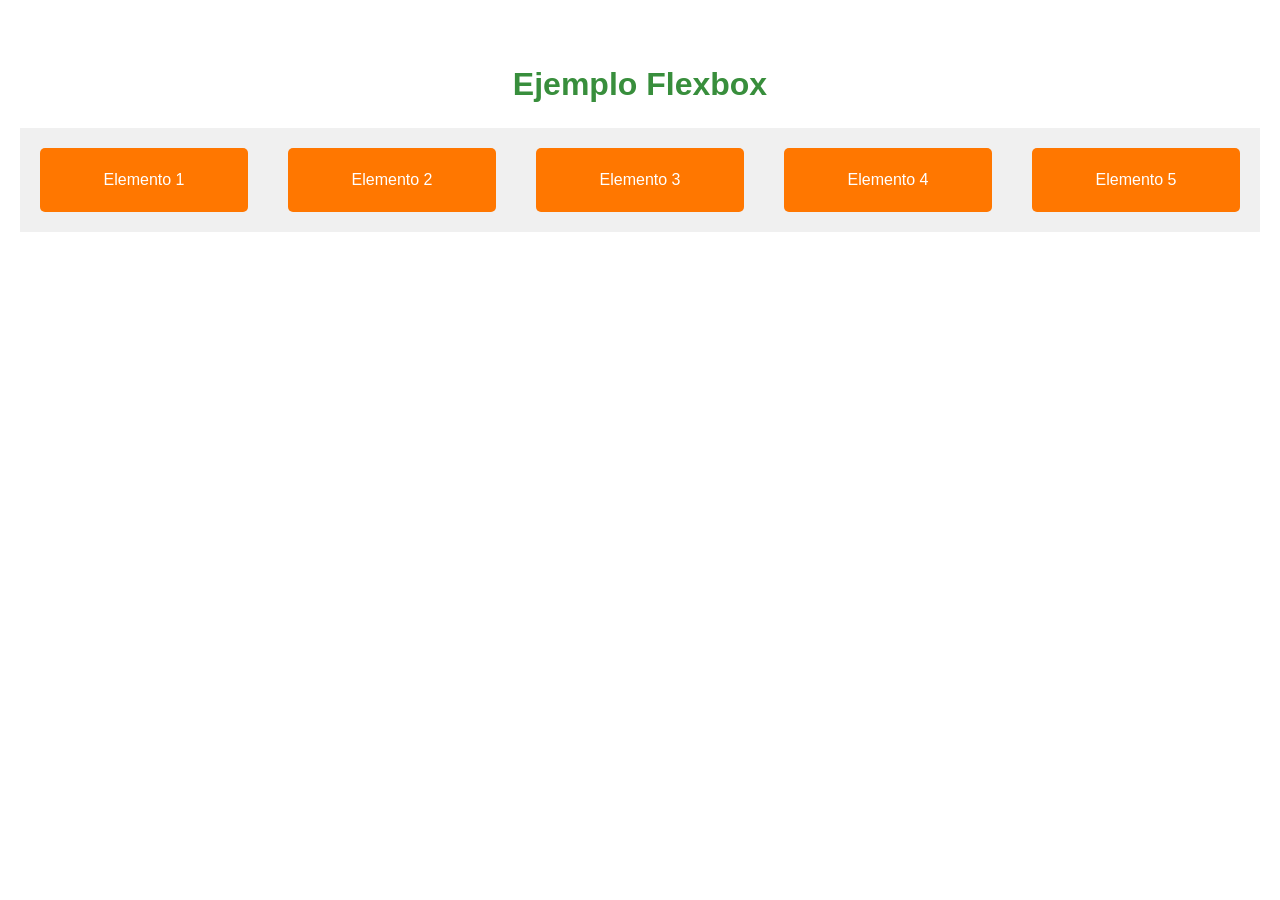
<file: flex.html>
<!DOCTYPE html>
<html lang="es">
<head>
    <meta charset="UTF-8">
    <title>Flex</title>
    <link rel="stylesheet" href="assets/css/style.css">
</head>
<body>
    <header>
        <h1>Ejemplo Flexbox</h1>
    </header>
    <main>
        <section class="flex-container">
            <div class="flex-item">Elemento 1</div>
            <div class="flex-item">Elemento 2</div>
            <div class="flex-item">Elemento 3</div>
            <div class="flex-item">Elemento 4</div>
            <div class="flex-item">Elemento 5</div>
        </section>
    </main>
</body>
</html>
</file>
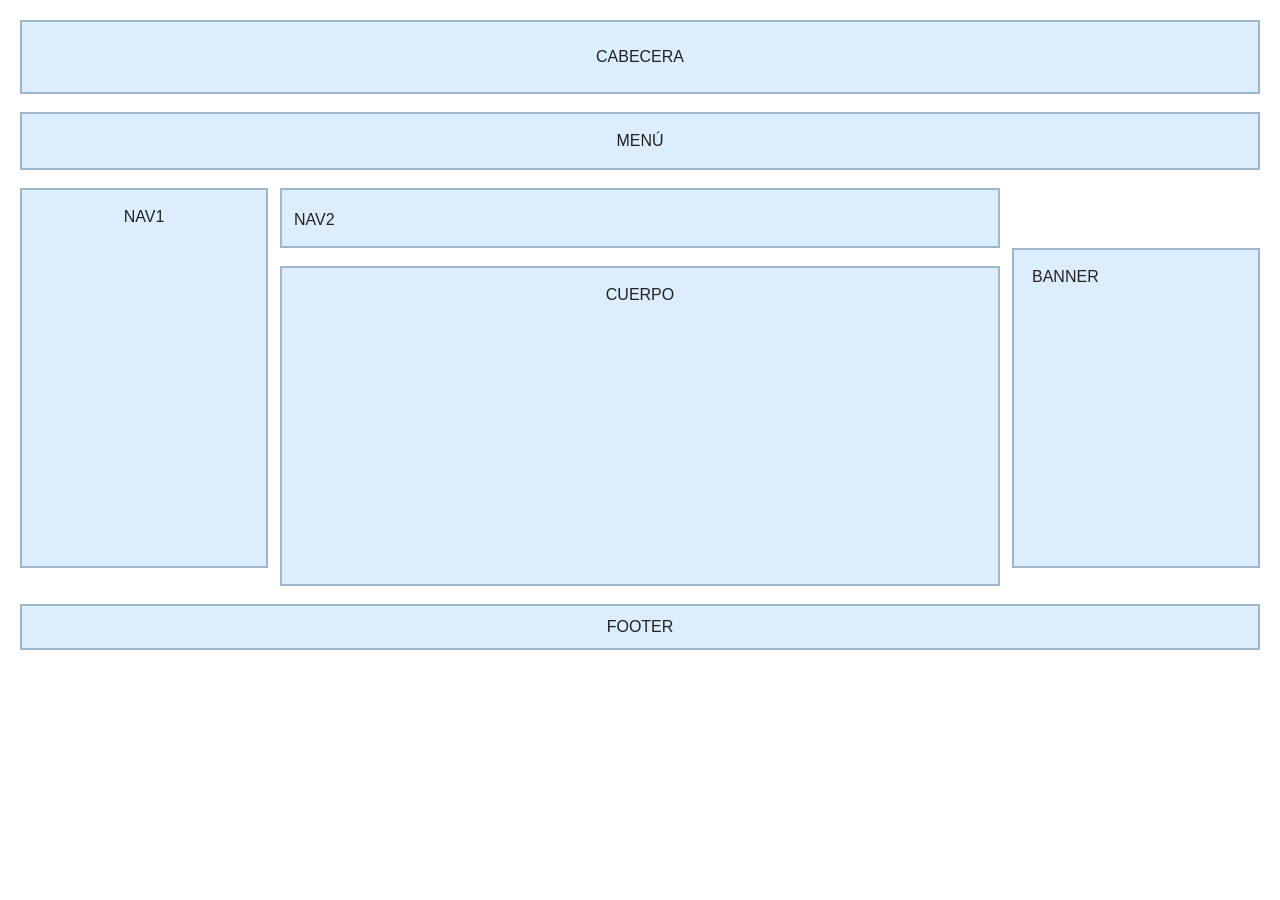
<file: maqueta.html>
<!doctype html>
<html lang="es">
<head>
    <meta charset="utf-8" />
    <title>Maqueta responsive</title>
    <link rel="stylesheet" href="maqueta.css">
</head>
<body>
    <div>
        <header class="cabecera">CABECERA</header>

        <nav class="menu">MENÚ</nav>

        <div class="contenido clearfix">
            <aside class="nav1">NAV1</aside>

            <section class="contenido2">
                <div class="nav2">NAV2</div>
                <main class="cuerpo">CUERPO</main>
            </section>

            <aside class="banner">BANNER</aside>
        </div>

        <footer class="footer">FOOTER</footer>
    </div>
</body>
</html>
</file>
<file: assets/css/style.css>
﻿* {
    margin: 0px;
    padding: 0px;
}

body {
    font-size: 1em;
    color: var(--negro);
    background-color: var(--blanco);
    font-family: Arial, Helvetica, sans-serif;
    line-height: 1.5;
}

h1 {
    font-size: 2em;
    color: var(--verde-oscuro);
}

h2 {
    font-size: 1.5em;
    color: var(--verde-medio)
}

h3 {
    font-size: 1.2em;
    color: var(--negro);
}

footer {
    font-size: 0.8em;
}

:root {
    --verde-oscuro: #388E3C; /*color principal*/
    --verde-medio: #84BD88; /*color secundario*/
    --naranja: #FF7700; /*color enlaces y botones*/
    --negro: #212121; /*color texto*/
    --blanco: #FFFFFF; /*color fondo*/
}

a {
    color: var(--naranja);
    text-decoration: none;
}

a:hover {
    text-decoration: underline;
}

button, input[type=submit], input[type=reset] {
    background-color: var(--naranja);
    color: var(--blanco);
    border: none;
    border-radius: 5px;
    padding: 0.5em 1em;
    cursor: pointer;
    transition: background-color 2s ease, opacity 2s ease;
}

button:hover, input[type="submit"]:hover, input[type=reset]:hover {
    opacity: 0.7;
    background-color: #FFAA33;
}

header {
    background-color: var(--blanco);
    color: var(--verde-oscuro);
    text-align: center;
    padding-top: 60px;
}

nav {
    background-color: var(--verde-medio);
    text-align: center;
    position: fixed;
    top: 0;
    width: 100%;
    box-shadow: 0 4px 6px rgba(0, 0, 0, 0.3);
}

footer {
    background-color: var(--verde-oscuro);
    color: var(--blanco);
    text-align: center;
    padding: 1em;
}

aside {
    background-color: #f5f5f5;
    color: var(--negro);
}

form {
    background-color: var(--blanco);
    color: var(--negro);
    border: 1px solid var(--verde-medio);
    padding: 1em;
    border-radius: 10px;
    max-width: 600px;
    text-align: center;
    margin: auto;
}

table {
    border-collapse: collapse;
    background-color: var(--blanco);
    color: var(--negro);
    border: 1px solid var(--verde-medio);
    width: 100%;
    text-align: center;
    table-layout: auto;
    margin: 20px 0;
}

td {
    border: 1px solid var(--verde-medio);
    padding: 0.5em
}

h1, h2, h3 {
    text-align: center;
    margin-bottom: 0.5em;
    text-transform: capitalize;
}

nav a {
    display: inline-block;
    margin: 0 10px;
    padding: 0.5em 1em;
    background-color: var(--naranja);
    color: var(--blanco);
    text-decoration: none;
    border-radius: 5px;
    cursor: pointer;
    transition: background-color 2s ease, opacity 2s ease;
}

nav a:link,
nav a:visited {
    color: var(--blanco);
}

nav a:hover {
    opacity: 0.8;
    text-decoration: none;
    background-color: #FFAA33;
    transform: scale(1.1);
}

caption {
    caption-side: bottom;
    font-weight: bold;
    margin-top: 10px;
    color: var(--negro);
    font-size: 1em;
}

.whatsapp {
    position: fixed;
    bottom: 20px;
    right: 20px;
}

table thead tr:first-child {
    background-color: var(--verde-medio);
    color: var(--blanco);
}

table tr:nth-child(odd) {
    background-color: #f5f5f5;
}

table tr:nth-child(even) {
    background-color: var(--blanco);
}

 a:link {
    color: var(--naranja);
    text-decoration: none;
}


nav a:visited {
    color: #7f00ff;
}

nav a:active {
    background-color: var(--verde-oscuro);
    color: var(--blanco);
}

aside a:visited {
    color: #7f00ff;
}

aside a:hover {
    color: var(--naranja);
    text-decoration: underline;
}

aside a:active {
    color: var(--verde-medio);
}

footer a:visited {
    color: #7f00ff;
}

footer a:hover {
    color: var(--naranja);
    text-decoration: underline;
}

footer a:active {
    color: var(--verde-medio);
}

form input[type="text"],
form input[type="email"],
form input[type="number"],
form input[type="tel"],
form textarea {
    width: 100%;
    border: 1px solid var(--verde-medio);
    border-radius: 5px;
    font-family: Arial, Helvetica, sans-serif;
}

main section {
    display: flex;
    flex-wrap: wrap;
    gap: 20px;
}

article {
    flex: 2 1 60%;
    min-width: 250px;
}

aside {
    flex: 1 1 35%;
    min-width: 200px;
}

img:not([alt]) {
    border: 3px solid red;
}

a[href$=".pdf"]::after {
    content: url('https://www.shareicon.net/data/16x16/2016/08/13/808584_document_512x512.png');
    display: inline-block;
    margin-left: 5px;
}

@media (max-width:699px) {
    main section {
        flex-direction: column;
    }

    article, aside {
        flex: 1 1 100%;
    }
}

@media (min-width:700px) and (max-width:1199px) {
    main section {
        flex-direction: row;
    }

    article {
        flex: 2 1 60%;
    }

    aside {
        flex: 1 1 35%;
    }
}

@media (min-width:1200px) {
    main section {
        flex-direction: row;
    }

    article {
        flex: 2 1 70%;
    }

    aside {
        flex: 1 1 25%;
    }
}

.flex-container {
    display: flex;
    flex-wrap: wrap;
    justify-content: space-around;
    align-items: center;
    margin: 20px;
    background-color: #f0f0f0;
    padding: 10px;
}

.flex-item {
    background-color: var(--naranja);
    color: var(--blanco);
    padding: 20px;
    margin: 10px;
    flex: 1 1 150px;
    text-align: center;
    border-radius: 5px;
}
</file>
<file: maqueta.css>
﻿* {
    box-sizing: border-box;
    font-family: Arial, Helvetica, sans-serif;
}

@media (min-width: 1200px) {
    body {
        margin: 20px;
        background: #ffffff;
        color: #222222;
    }

    header.cabecera {
        padding: 26px 18px;
        text-align: center;
        background: #dceefe;
        border: 2px solid #9fb6cc;
        margin-bottom: 18px;
    }

    nav.menu {
        padding: 18px;
        text-align: center;
        background: #dceefe;
        border: 2px solid #9fb6cc;
        margin-bottom: 18px;
    }

    .contenido {
        overflow: auto;
    }

    aside.nav1 {
        float: left;
        width: 20%;
        min-width: 160px;
        padding: 18px;
        background: #dceefe;
        border: 2px solid #9fb6cc;
        min-height: 380px;
        text-align: center;
    }

    aside.banner {
        float: right;
        width: 20%;
        min-width: 160px;
        padding: 18px;
        background: #dceefe;
        border: 2px solid #9fb6cc;
        margin-top: 60px;        
        min-height: 320px;
    }

    section.contenido2 {
        float: left;
        width: 60%;
        padding: 0 12px;
    }

    .contenido2 .nav2 {
        height: 60px; 
        line-height: 60px; 
        margin-bottom: 18px;
        padding: 0 12px;
        background: #dceefe;
        border: 2px solid #9fb6cc;
    }

    .contenido2 .cuerpo {
        width: 100%;
        min-height: 320px;
        padding: 18px;
        background: #dceefe;
        border: 2px solid #9fb6cc;
        text-align: center;
    }
    
    footer.footer {
        clear: both;
        padding: 12px;
        margin-top: 18px;
        text-align: center;
        background: #dceefe;
        border: 2px solid #9fb6cc;
    }
}

@media (min-width: 700px) and (max-width: 1199px) {

    .contenido {
        overflow: auto;
    }

    header.cabecera {
        width: 100%;
        padding: 20px 16px;
        text-align: center;
        margin-bottom: 18px;
        background: #dceefe;
        border: 2px solid #9fb6cc;
    }

    nav.menu {
        width: 100%;
        padding: 16px;
        text-align: center;
        margin-bottom: 18px;
        background: #dceefe;
        border: 2px solid #9fb6cc;
    }

    aside.nav1 {
        float: left;
        width: 24%;
        min-width: 140px;
        padding: 16px;
        background: #dceefe;
        border: 2px solid #9fb6cc;
        min-height: 260px;
        margin-bottom: 18px;
    }

    section.contenido2 {
        float: left;
        width: 76%; 
        padding: 0 12px;
    }

    .contenido2 .nav2 {
        display: none;
    }

    .contenido2 .cuerpo {
        width: 100%;
        min-height: 260px;
        padding: 18px;
        background: #dceefe;
        border: 2px solid #9fb6cc;
        box-sizing: border-box;
        margin-bottom: 18px;
    }

    aside.banner {
        float: none;
        display: block;
        width: 100%;
        clear: both;
        margin-top: 24px;
        padding: 16px;
        background: #dceefe;
        border: 2px solid #9fb6cc;
        box-sizing: border-box;
    }


    .footer {
        clear: both;
        padding: 12px;
        margin-top: 18px;
        text-align: center;
        background: #dceefe;
        border: 2px solid #9fb6cc;
    }
}

@media (max-width: 699px) {


    header.cabecera,
    nav.menu,
    aside.nav1,
    .contenido2 .nav2,
    .contenido2 .cuerpo,
    aside.banner,
    footer.footer {
        display: block;
        width: 100%;
        padding: 14px;
        margin: 0 0 18px 0;
        background: #dceefe; 
        border: 2px solid #9fb6cc;
        text-align: center; 
    }

    .contenido2 .cuerpo {
        min-height: 200px;
    }

}
</file>
